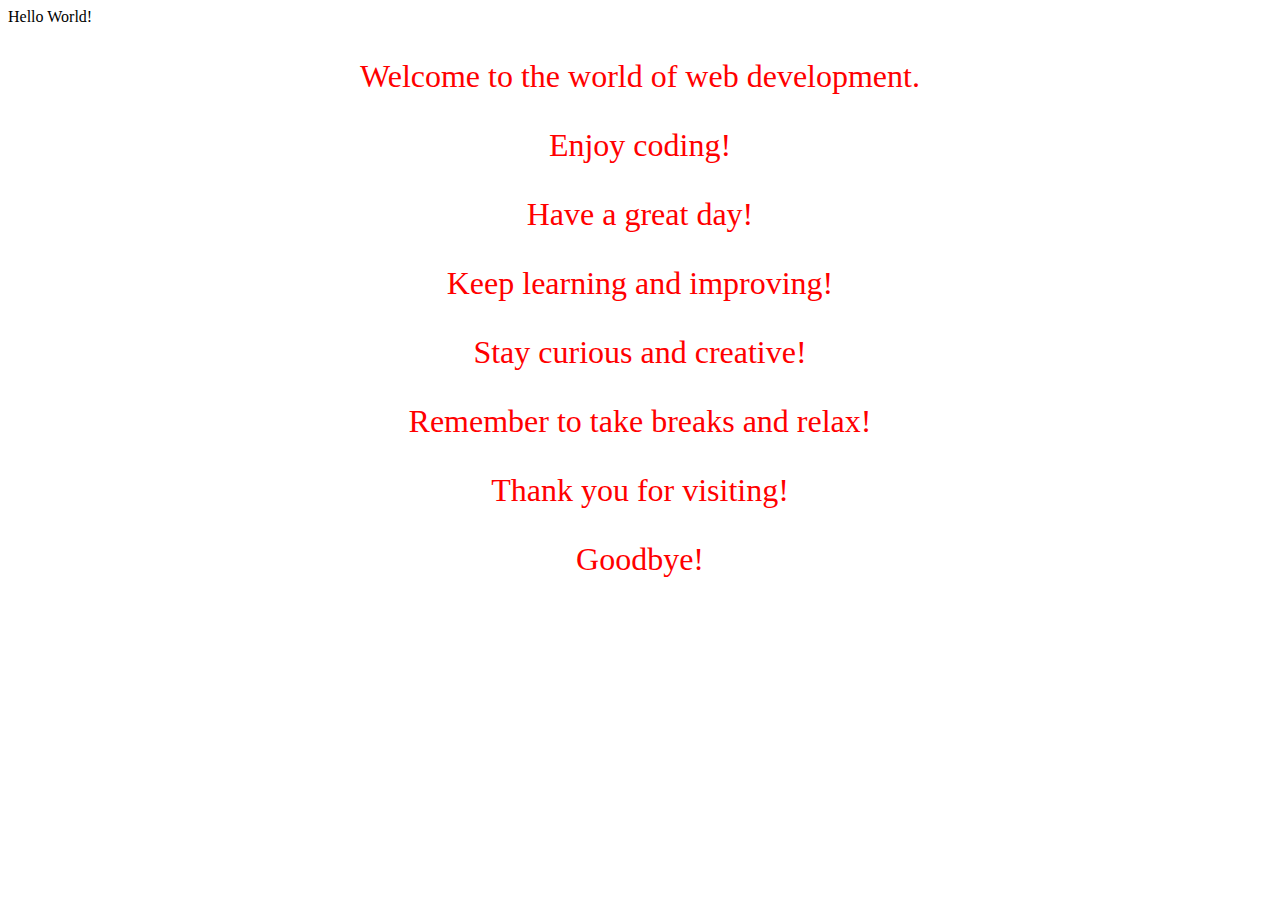
<file: public/index.html>
<!DOCTYPE html>
<html lang="en">
<head>
    <meta charset="UTF-8">
    <title>HELLO</title>
    <link rel="stylesheet" href="style.css"/>
</head>
<body>
Hello World!
<p>Welcome to the world of web development.</p>
<p>Enjoy coding!</p>
<p>Have a great day!</p>
<p>Keep learning and improving!</p>
<p>Stay curious and creative!</p>
<p>Remember to take breaks and relax!</p>
<p>Thank you for visiting!</p>
<p>Goodbye!</p>
</body>
</html>
</file>
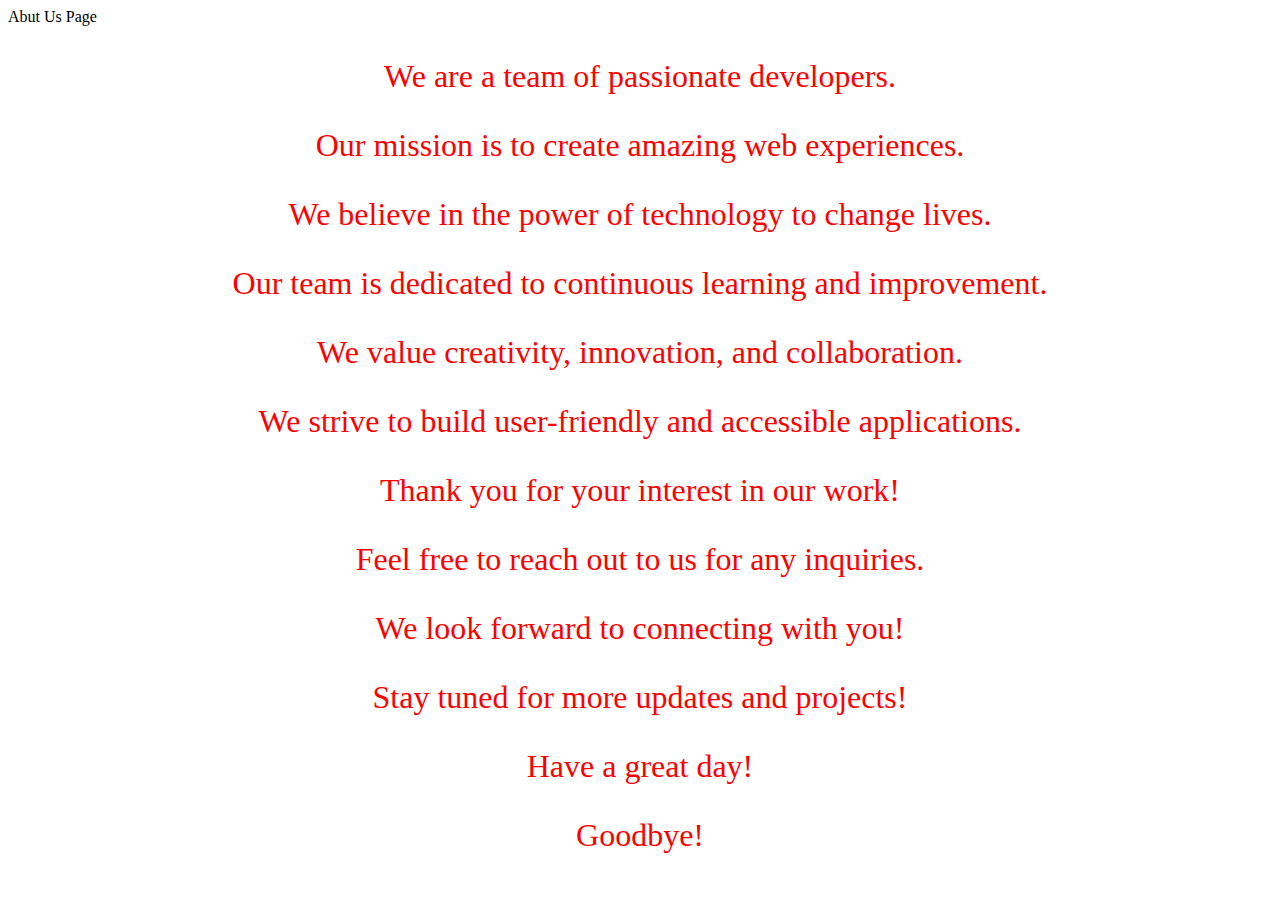
<file: public/about.html>
<!DOCTYPE html>
<html lang="en">
<head>
    <meta charset="UTF-8">
    <title>ABOUT</title>
    <link rel="stylesheet" href="style.css"/>
</head>
<body>
Abut Us Page
<p>We are a team of passionate developers.</p>
<p>Our mission is to create amazing web experiences.</p>
<p>We believe in the power of technology to change lives.</p>
<p>Our team is dedicated to continuous learning and improvement.</p>
<p>We value creativity, innovation, and collaboration.</p>
<p>We strive to build user-friendly and accessible applications.</p>
<p>Thank you for your interest in our work!</p>
<p>Feel free to reach out to us for any inquiries.</p>
<p>We look forward to connecting with you!</p>
<p>Stay tuned for more updates and projects!</p>
<p>Have a great day!</p>
<p>Goodbye!</p>
</body>
</html>
</file>
<file: public/style.css>
p {
    color: red;
    font-size: 2em;
    text-align: center;
}
</file>
